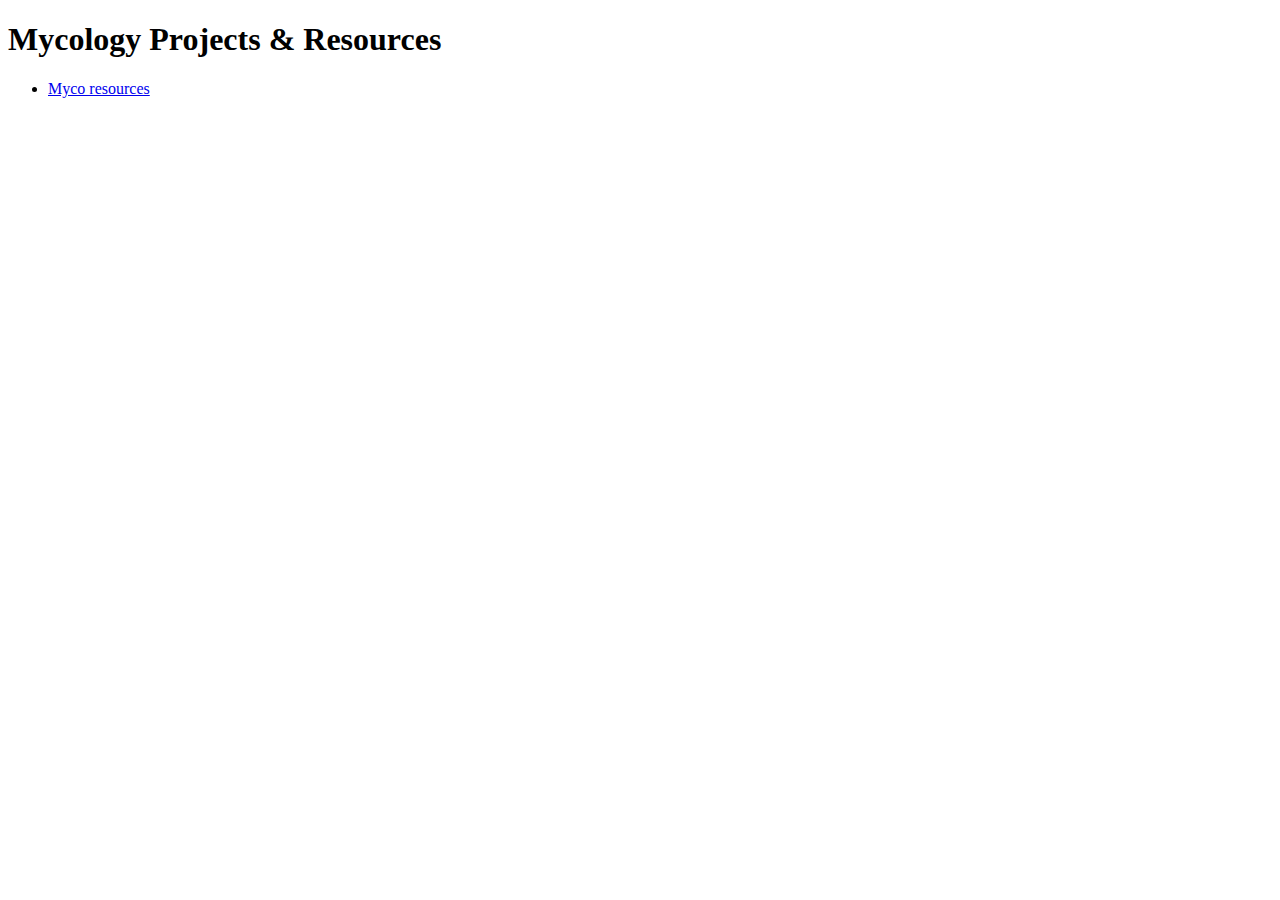
<file: index.html>
<!DOCTYPE html>
<html lang="en">
<head>
    <meta charset="UTF-8">
    <title>Myco</title>
</head>
<body>
<h1>Mycology Projects & Resources</h1>
<p>
  <ul>
    <li><a href="myco-resources.html"</a>Myco resources</li>
  </ul>
</p>
</body>
</file>
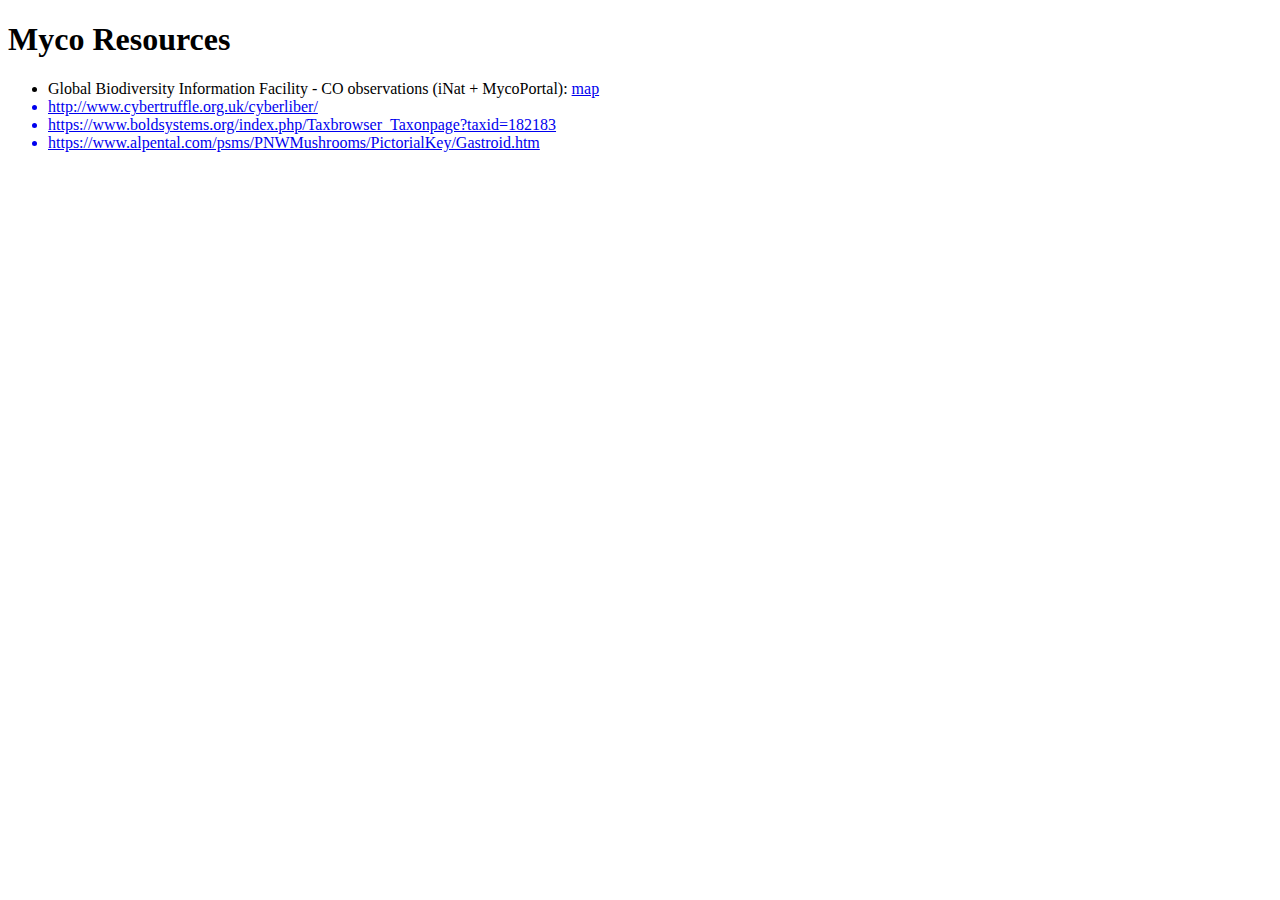
<file: myco-resources.html>
<!DOCTYPE html>
<html lang="en">
<head>
    <meta charset="UTF-8">
    <title>Myco</title>
</head>
<body>
<h1>Myco Resources</h1>
<p>
  <ul>
    <li>Global Biodiversity Information Facility - CO observations (iNat + MycoPortal): <a href="https://www.gbif.org/occurrence/map?taxon_key=34&geometry=POLYGON((-109.05002529215024%2041.000691092406576,-109.04515132683696%2036.99887912111996,-102.0420202113926%2036.99305689205599,-102.05163941849719%2041.00230567284113,-109.05002529215024%2041.000691092406576))"</a>map</li>
    <li>http://www.cybertruffle.org.uk/cyberliber/</li>
    <li>https://www.boldsystems.org/index.php/Taxbrowser_Taxonpage?taxid=182183</li>
    <li>https://www.alpental.com/psms/PNWMushrooms/PictorialKey/Gastroid.htm</li>
  </ul>
</p>
</body>
</file>
